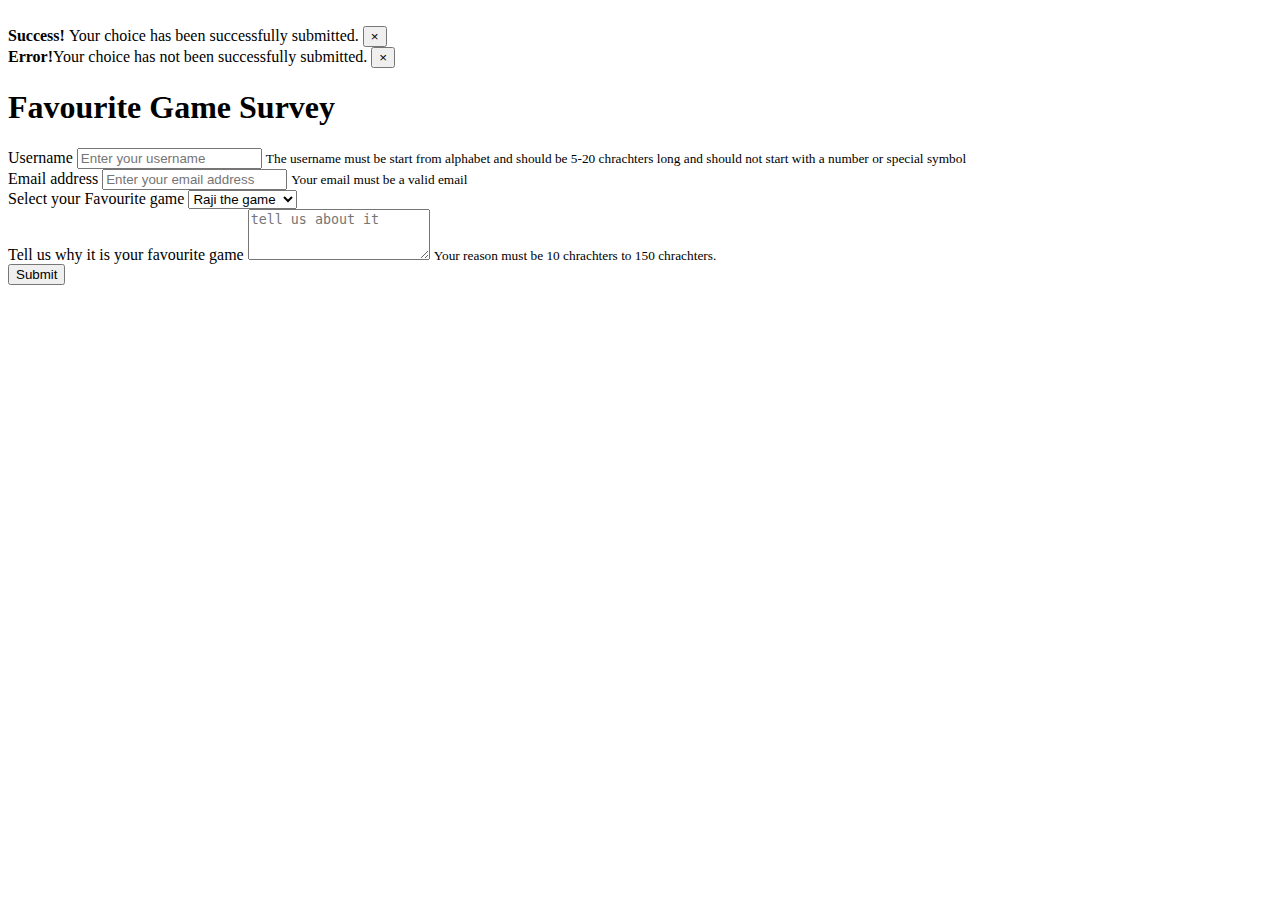
<file: project 4/index.html>
<!doctype html>
<html lang="en">

<head>
    <!-- Required meta tags -->
    <meta charset="utf-8">
    <meta name="viewport" content="width=device-width, initial-scale=1, shrink-to-fit=no">

    <!-- Bootstrap CSS -->
    <link rel="stylesheet" href="https://cdn.jsdelivr.net/npm/bootstrap@4.5.3/dist/css/bootstrap.min.css"
        integrity="sha384-TX8t27EcRE3e/ihU7zmQxVncDAy5uIKz4rEkgIXeMed4M0jlfIDPvg6uqKI2xXr2" crossorigin="anonymous">

    <title> Welcome Favourite Game Survey</title>
    <br>
</head>

<body>
    <div id="success" class="alert alert-success alert-dismissible fade " role="alert">
        <strong>Success! </strong>Your choice has been successfully submitted.
        <button type="button" class="close" data-dismiss="alert" aria-label="Close">
            <span aria-hidden="true">×</span>
        </button>
    </div>
    <div id="failure" class="alert alert-danger alert-dismissible fade " role="alert">
        <strong>Error!</strong>Your choice has not been successfully submitted.
        <button type="button" class="close" data-dismiss="alert" aria-label="Close">
            <span aria-hidden="true">×</span>
        </button>
    </div>
    <div class="container">
        <h1><b> Favourite Game Survey</b></h1>
        <form>
            <div class="form-group">
                <label for="name">Username</label>
                <input type="text" class="form-control" id="name" placeholder="Enter your username">
                <small id="namevalid" class="form-text invalid-feedback">The username must be start from alphabet and
                    should be 5-20 chrachters long and should not start with a number or special symbol</small>
            </div>
            <div class="form-group">
                <label for="game">Email address</label>
                <input type="text" class="form-control" id="email" placeholder="Enter your email address">
                <small id="namevalid" class="form-text invalid-feedback">Your email must be a valid email</small>
            </div>
            <div class="form-group">
                <label for="exampleFormControlSelect1">Select your Favourite game</label>
                <select class="form-control" id="car">
                    <option>Raji the game </option>
                    <option>GTA V</option>
                    <option>Fortnite</option>
                    <option>COD Warzone</option>
                    <option>PUBG</option>
                </select>
            </div>
            <div class="form-group">
                <label for="exampleFormControlSelect2">Tell us why it is your favourite game</label>
                <textarea class="form-control" id="whyFavouritegame" rows="3" placeholder="tell us about it"></textarea>
                <small id="namevalid" class="form-text invalid-feedback">Your reason must be 10 chrachters to 150
                    chrachters.</small>
            </div>
            <button id="submit" class="btn btn-primary">Submit</button>
        </form>
    </div>


    <!-- Optional JavaScript; choose one of the two! -->

    <!-- Option 1: jQuery and Bootstrap Bundle (includes Popper) -->
    <script src="https://code.jquery.com/jquery-3.5.1.slim.min.js"
        integrity="sha384-DfXdz2htPH0lsSSs5nCTpuj/zy4C+OGpamoFVy38MVBnE+IbbVYUew+OrCXaRkfj"
        crossorigin="anonymous"></script>
    <script src="https://cdn.jsdelivr.net/npm/bootstrap@4.5.3/dist/js/bootstrap.bundle.min.js"
        integrity="sha384-ho+j7jyWK8fNQe+A12Hb8AhRq26LrZ/JpcUGGOn+Y7RsweNrtN/tE3MoK7ZeZDyx"
        crossorigin="anonymous"></script>
    <script src="index.js"></script>

    <!-- Option 2: jQuery, Popper.js, and Bootstrap JS
    <script src="https://code.jquery.com/jquery-3.5.1.slim.min.js" integrity="sha384-DfXdz2htPH0lsSSs5nCTpuj/zy4C+OGpamoFVy38MVBnE+IbbVYUew+OrCXaRkfj" crossorigin="anonymous"></script>
    <script src="https://cdn.jsdelivr.net/npm/popper.js@1.16.1/dist/umd/popper.min.js" integrity="sha384-9/reFTGAW83EW2RDu2S0VKaIzap3H66lZH81PoYlFhbGU+6BZp6G7niu735Sk7lN" crossorigin="anonymous"></script>
    <script src="https://cdn.jsdelivr.net/npm/bootstrap@4.5.3/dist/js/bootstrap.min.js" integrity="sha384-w1Q4orYjBQndcko6MimVbzY0tgp4pWB4lZ7lr30WKz0vr/aWKhXdBNmNb5D92v7s" crossorigin="anonymous"></script>
    -->
</body>

</html>
</file>
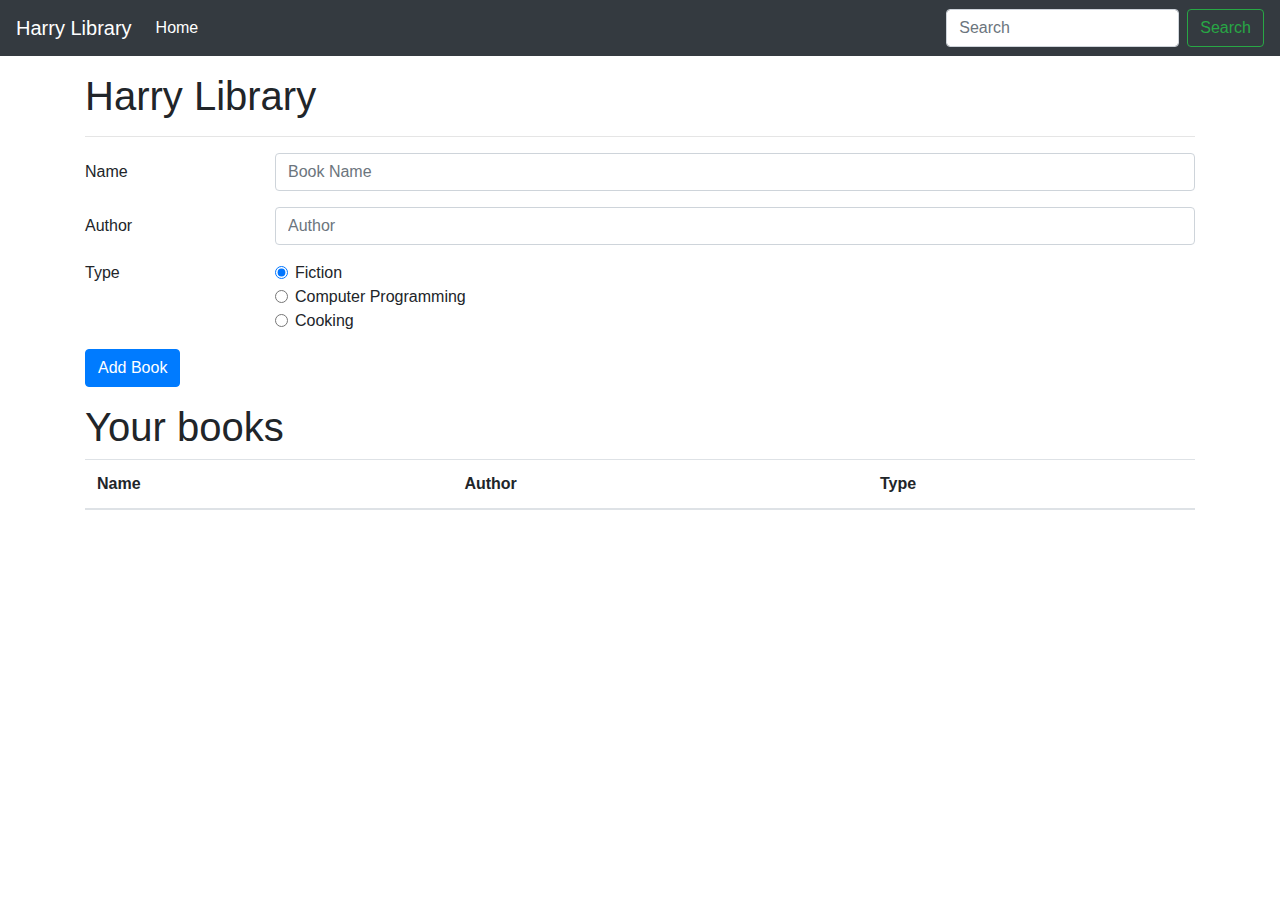
<file: project2/index.html>
<!doctype html>
<html lang="en">

<head>
    <!-- Required meta tags -->
    <meta charset="utf-8">
    <meta name="viewport" content="width=device-width, initial-scale=1, shrink-to-fit=no">

    <!-- Bootstrap CSS -->
    <link rel="stylesheet" href="https://stackpath.bootstrapcdn.com/bootstrap/4.3.1/css/bootstrap.min.css"
        integrity="sha384-ggOyR0iXCbMQv3Xipma34MD+dH/1fQ784/j6cY/iJTQUOhcWr7x9JvoRxT2MZw1T" crossorigin="anonymous">

    <title>Welcome to Harry Potter Library</title>
</head>

<body>
    <nav class="navbar navbar-expand-lg navbar-dark bg-dark">
        <a class="navbar-brand" href="#">Harry Library</a>
        <button class="navbar-toggler" type="button" data-toggle="collapse" data-target="#navbarSupportedContent"
            aria-controls="navbarSupportedContent" aria-expanded="false" aria-label="Toggle navigation">
            <span class="navbar-toggler-icon"></span>
        </button>

        <div class="collapse navbar-collapse" id="navbarSupportedContent">
            <ul class="navbar-nav mr-auto">
                <li class="nav-item active">
                    <a class="nav-link" href="#">Home <span class="sr-only">(current)</span></a>
                </li>

            </ul>
            <form class="form-inline my-2 my-lg-0">
                <input class="form-control mr-sm-2" id="searchTxt" type="search" placeholder="Search"
                    aria-label="Search">
                <button class="btn btn-outline-success my-2 my-sm-0" type="submit">Search</button>
            </form>
        </div>
    </nav>

    <div id="message"></div>


    <div class="container my-3">
        <h1>Harry Library</h1>
        <hr>
        <form id="libraryForm">
            <div class="form-group row">
                <label for="bookName" class="col-sm-2 col-form-label">Name</label>
                <div class="col-sm-10">
                    <input type="text" class="form-control" id="bookName" placeholder="Book Name">
                </div>
            </div>
            <div class="form-group row">
                <label for="Author" class="col-sm-2 col-form-label">Author</label>
                <div class="col-sm-10">
                    <input type="text" class="form-control" id="author" placeholder="Author">
                </div>
            </div>
            <fieldset class="form-group">
                <div class="row">
                    <legend class="col-form-label col-sm-2 pt-0">Type</legend>
                    <div class="col-sm-10">
                        <div class="form-check">
                            <input class="form-check-input" type="radio" name="type" id="fiction" value="fiction"
                                checked>
                            <label class="form-check-label" for="fiction">
                                Fiction
                            </label>
                        </div>
                        <div class="form-check">
                            <input class="form-check-input" type="radio" name="type" id="programming"
                                value="programming">
                            <label class="form-check-label" for="programming">
                                Computer Programming
                            </label>
                        </div>
                        <div class="form-check disabled">
                            <input class="form-check-input" type="radio" name="type" id="cooking" value="cooking">
                            <label class="form-check-label" for="cooking">
                                Cooking
                            </label>
                        </div>
                    </div>
                </div>
            </fieldset>

            <div class="form-group row">
                <div class="col-sm-10">
                    <button type="submit" class="btn btn-primary">Add Book</button>
                </div>
            </div>
        </form>

        <div id="table">
            <h1>Your books</h1>

            <table class="table table-striped">
                <thead>
                    <tr>
                        <th scope="col">Name</th>
                        <th scope="col">Author</th>
                        <th scope="col">Type</th>
                    </tr>
                </thead>
                <tbody id='tableBody'></tbody>
            </table>
        </div>
    </div>

    <!-- Optional JavaScript -->
    <!-- jQuery first, then Popper.js, then Bootstrap JS -->
    <!-- <script src="index.js"></script> -->
    <script src="indexes6.js"></script>
    <script src="https://code.jquery.com/jquery-3.3.1.slim.min.js"
        integrity="sha384-q8i/X+965DzO0rT7abK41JStQIAqVgRVzpbzo5smXKp4YfRvH+8abtTE1Pi6jizo"
        crossorigin="anonymous"></script>
    <script src="https://cdnjs.cloudflare.com/ajax/libs/popper.js/1.14.7/umd/popper.min.js"
        integrity="sha384-UO2eT0CpHqdSJQ6hJty5KVphtPhzWj9WO1clHTMGa3JDZwrnQq4sF86dIHNDz0W1"
        crossorigin="anonymous"></script>
    <script src="https://stackpath.bootstrapcdn.com/bootstrap/4.3.1/js/bootstrap.min.js"
        integrity="sha384-JjSmVgyd0p3pXB1rRibZUAYoIIy6OrQ6VrjIEaFf/nJGzIxFDsf4x0xIM+B07jRM"
        crossorigin="anonymous"></script>
</body>

</html>
</file>
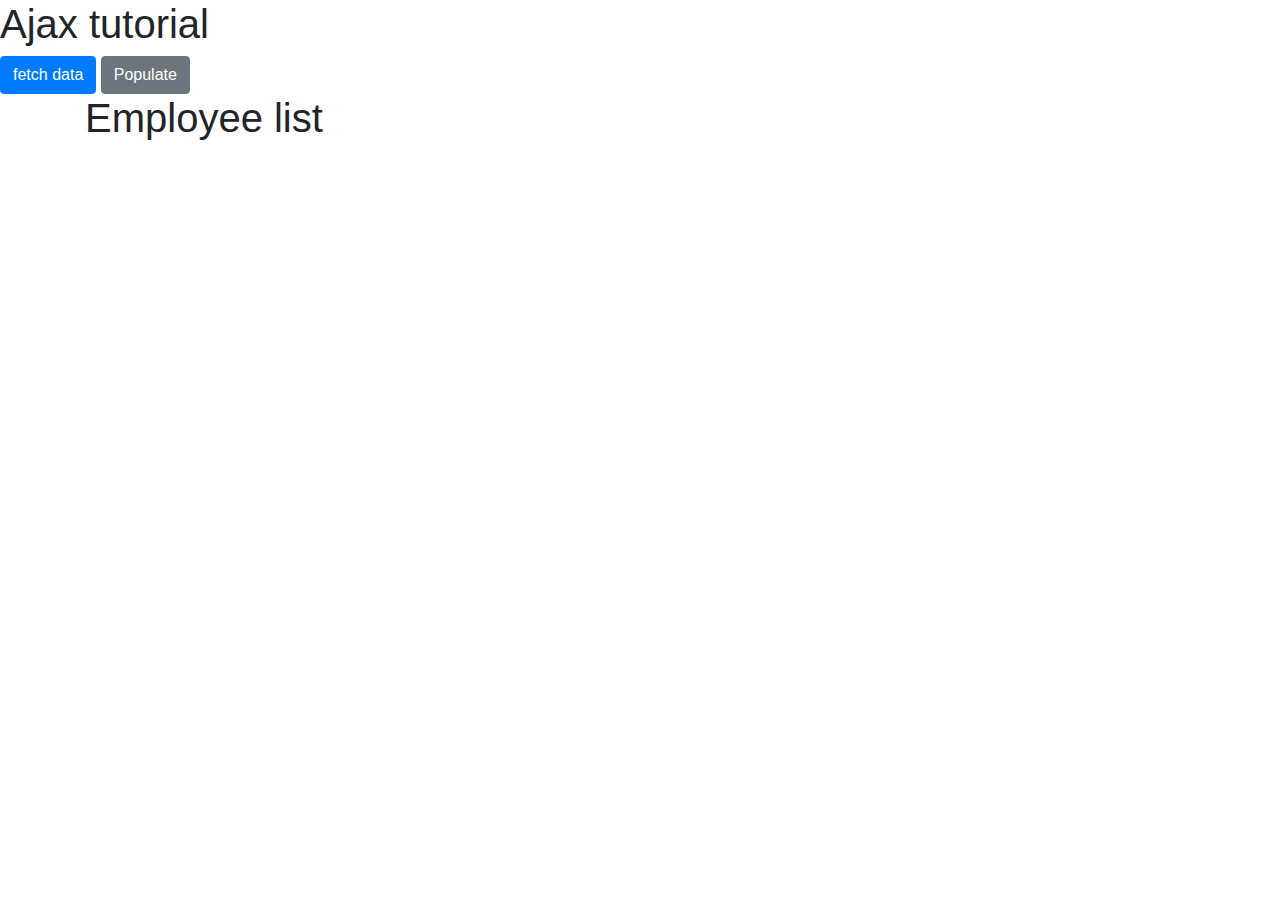
<file: ajax/ajax.html>
<!DOCTYPE html>
<html lang="en">

<head>
    <meta charset="UTF-8">
    <meta name="viewport" content="width=device-width, initial-scale=1.0">
    <title></title>
</head>

<body>

</body>

</html>

<!doctype html>
<html lang="en">

<head>
    <!-- Required meta tags -->
    <meta charset="utf-8">
    <meta name="viewport" content="width=device-width, initial-scale=1, shrink-to-fit=no">

    <!-- Bootstrap CSS -->
    <link rel="stylesheet" href="https://stackpath.bootstrapcdn.com/bootstrap/4.5.2/css/bootstrap.min.css"
        integrity="sha384-JcKb8q3iqJ61gNV9KGb8thSsNjpSL0n8PARn9HuZOnIxN0hoP+VmmDGMN5t9UJ0Z" crossorigin="anonymous">

    <title>Ajax in One video - divya</title>
</head>

<body>
    <h1>Ajax tutorial</h1>
    <button type="button"  id = "fetchBtn"class="btn btn-primary">fetch data</button>
    <button type="button" id="backupBtn" class="btn btn-secondary">Populate</button>
    <div class="container">
        <h1>Employee list</h1>
        <ul id="lsit">

        </ul>
    </div>
    <!-- Optional JavaScript -->
    <!-- jQuery first, then Popper.js, then Bootstrap JS -->
    <script src="https://code.jquery.com/jquery-3.5.1.slim.min.js"
        integrity="sha384-DfXdz2htPH0lsSSs5nCTpuj/zy4C+OGpamoFVy38MVBnE+IbbVYUew+OrCXaRkfj"
        crossorigin="anonymous"></script>
    <script src="https://cdn.jsdelivr.net/npm/popper.js@1.16.1/dist/umd/popper.min.js"
        integrity="sha384-9/reFTGAW83EW2RDu2S0VKaIzap3H66lZH81PoYlFhbGU+6BZp6G7niu735Sk7lN"
        crossorigin="anonymous"></script>
    <script src="https://stackpath.bootstrapcdn.com/bootstrap/4.5.2/js/bootstrap.min.js"
        integrity="sha384-B4gt1jrGC7Jh4AgTPSdUtOBvfO8shuf57BaghqFfPlYxofvL8/KUEfYiJOMMV+rV"
        crossorigin="anonymous"></script>
        <script src="ajax.js"></script>
</body>

</html>
</file>
